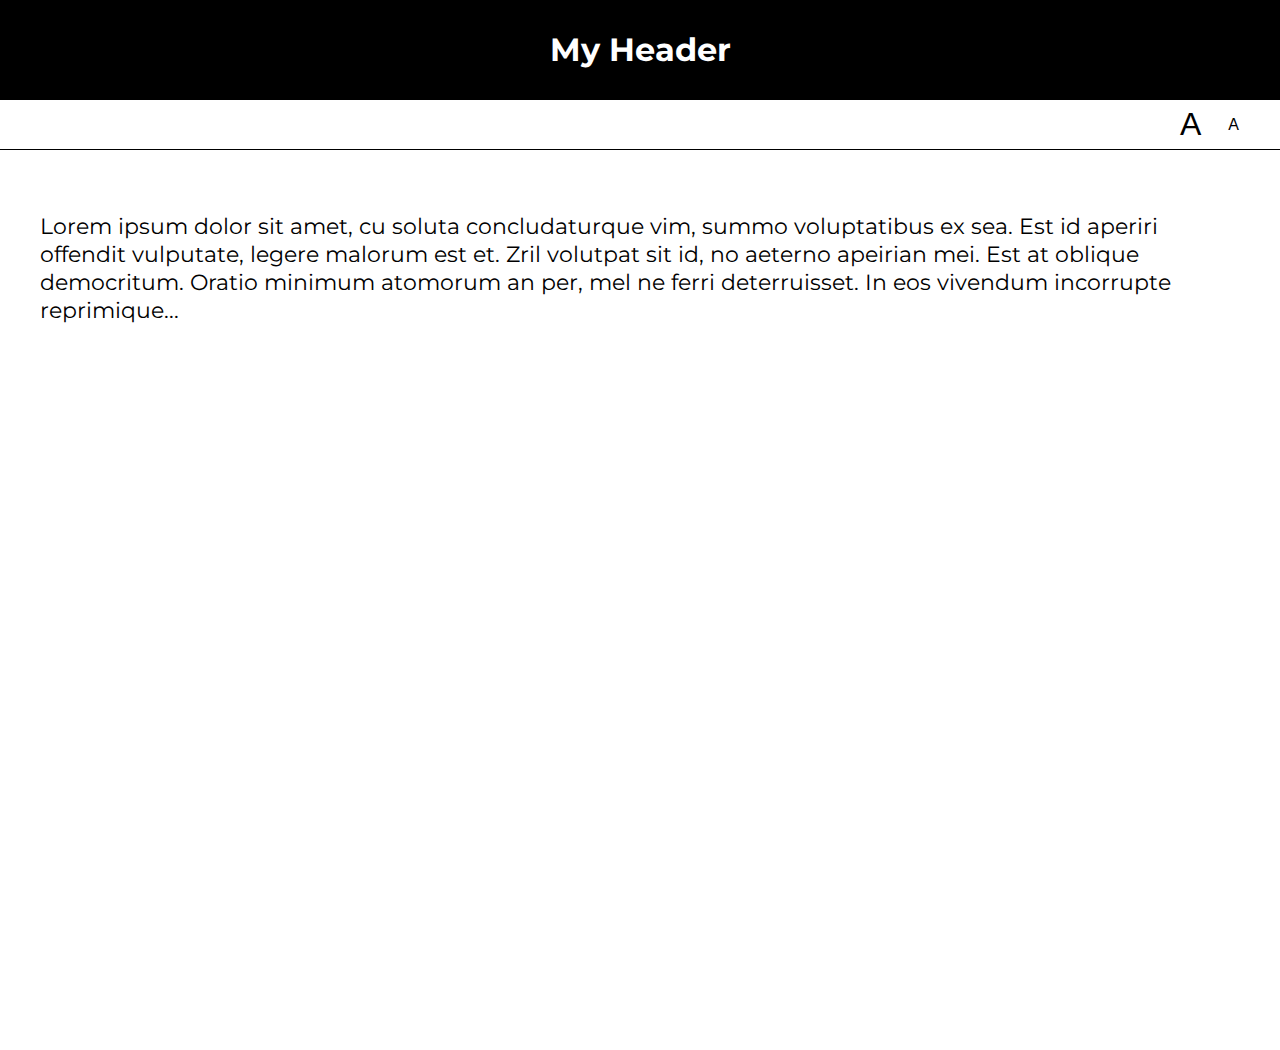
<file: lab06/01-font-switcher/index.html>
<!DOCTYPE html>
<html lang="en">
<head>
    <meta charset="UTF-8">
    <title>Lab 05: Font Switcher</title>
      <link rel="stylesheet" href="../style.css">
      <script src="index.js" defer></script>
</head>
<body class="high-contrast">
    <div class="container">

        <header><h1>My Header</h1></header>

        <nav>
            <button id="a1" title="Make font bigger">A</button>
            <button id="a2" title="Make font smaller">A</button>
        </nav>

        <div class="content">
            <p>
                Lorem ipsum dolor sit amet, cu soluta concludaturque vim,
                summo voluptatibus ex sea. Est id aperiri offendit vulputate,
                legere malorum est et. Zril volutpat sit id, no aeterno apeirian
                mei. Est at oblique democritum. Oratio minimum atomorum an per,
                mel ne ferri deterruisset. In eos vivendum incorrupte reprimique...
            </p>
        </div>

    </div>
</body>
</html>
</file>
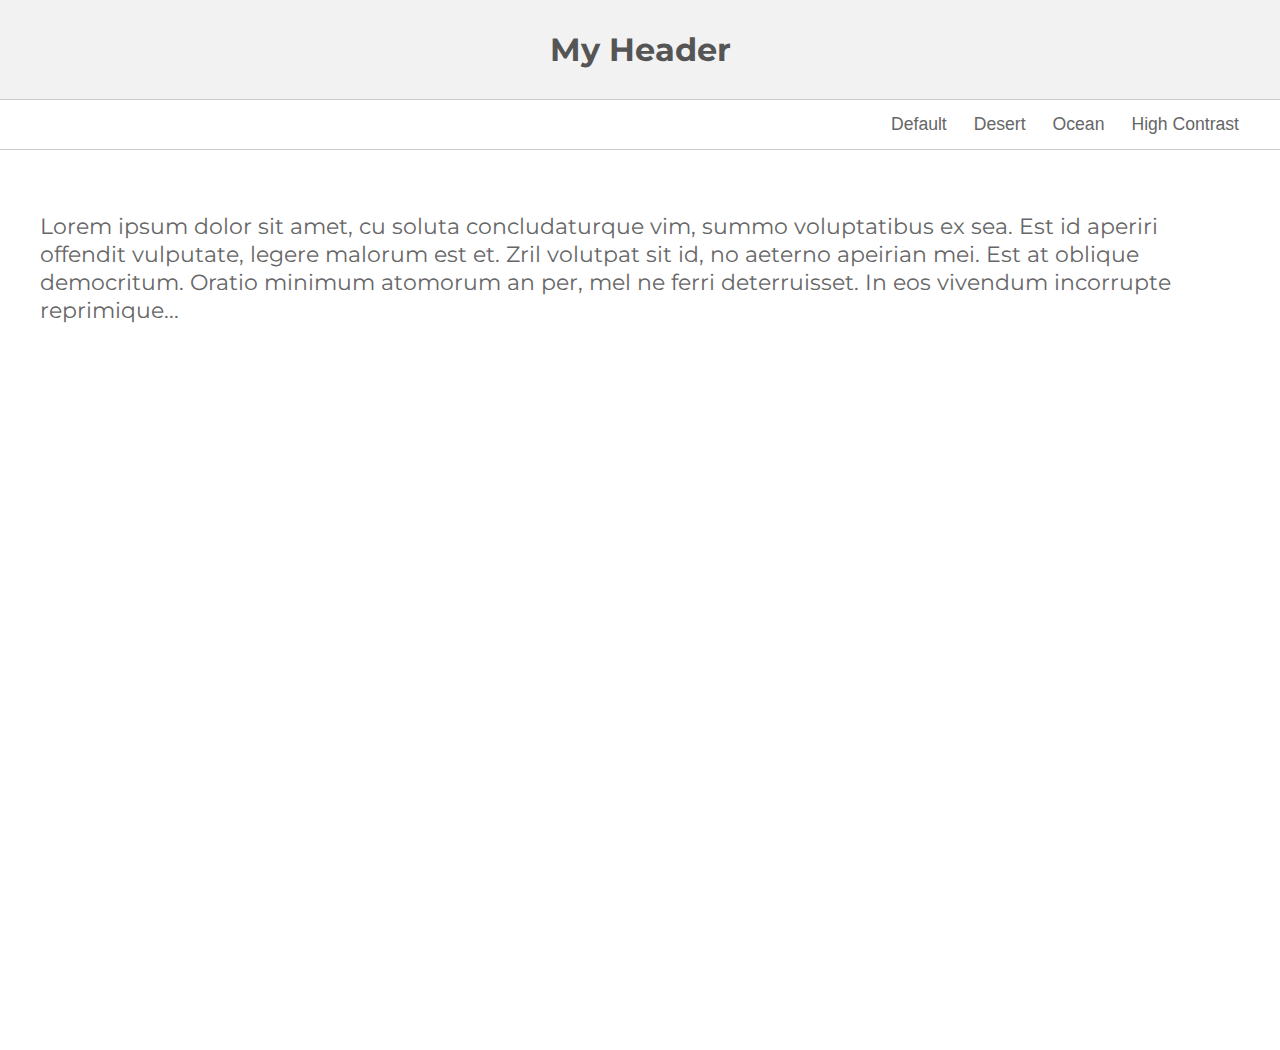
<file: lab06/02-theme-switcher/index.html>
<!DOCTYPE html>
<html lang="en" >

<head>
    <meta charset="UTF-8">
    <title>Lab 05: Theme Switcher</title>
    <link rel="stylesheet" href="../style.css">
    <script src="index.js" defer></script>
  
</head>

<body>

    <section class="container">
        <header><h1>My Header</h1></header>
        <nav>
            <button id="default" title="Change to 'Default' theme">Default</button>
            <button id="desert" title="Change to 'Desert' theme">Desert</button>
            <button id="ocean" title="Change to 'Ocean' theme">Ocean</button>
            <button id="high-contrast" title="Change to 'High Contrast' theme">High Contrast</button>
        </nav>
        <div class="content">
            <p>Lorem ipsum dolor sit amet, cu soluta concludaturque vim, summo voluptatibus ex sea. Est id aperiri offendit vulputate, legere malorum est et. Zril volutpat sit id, no aeterno apeirian mei. Est at oblique democritum. Oratio minimum atomorum an per,
            mel ne ferri deterruisset. In eos vivendum incorrupte reprimique...</p>
        </div>
    </section>
</body>

</html>
</file>
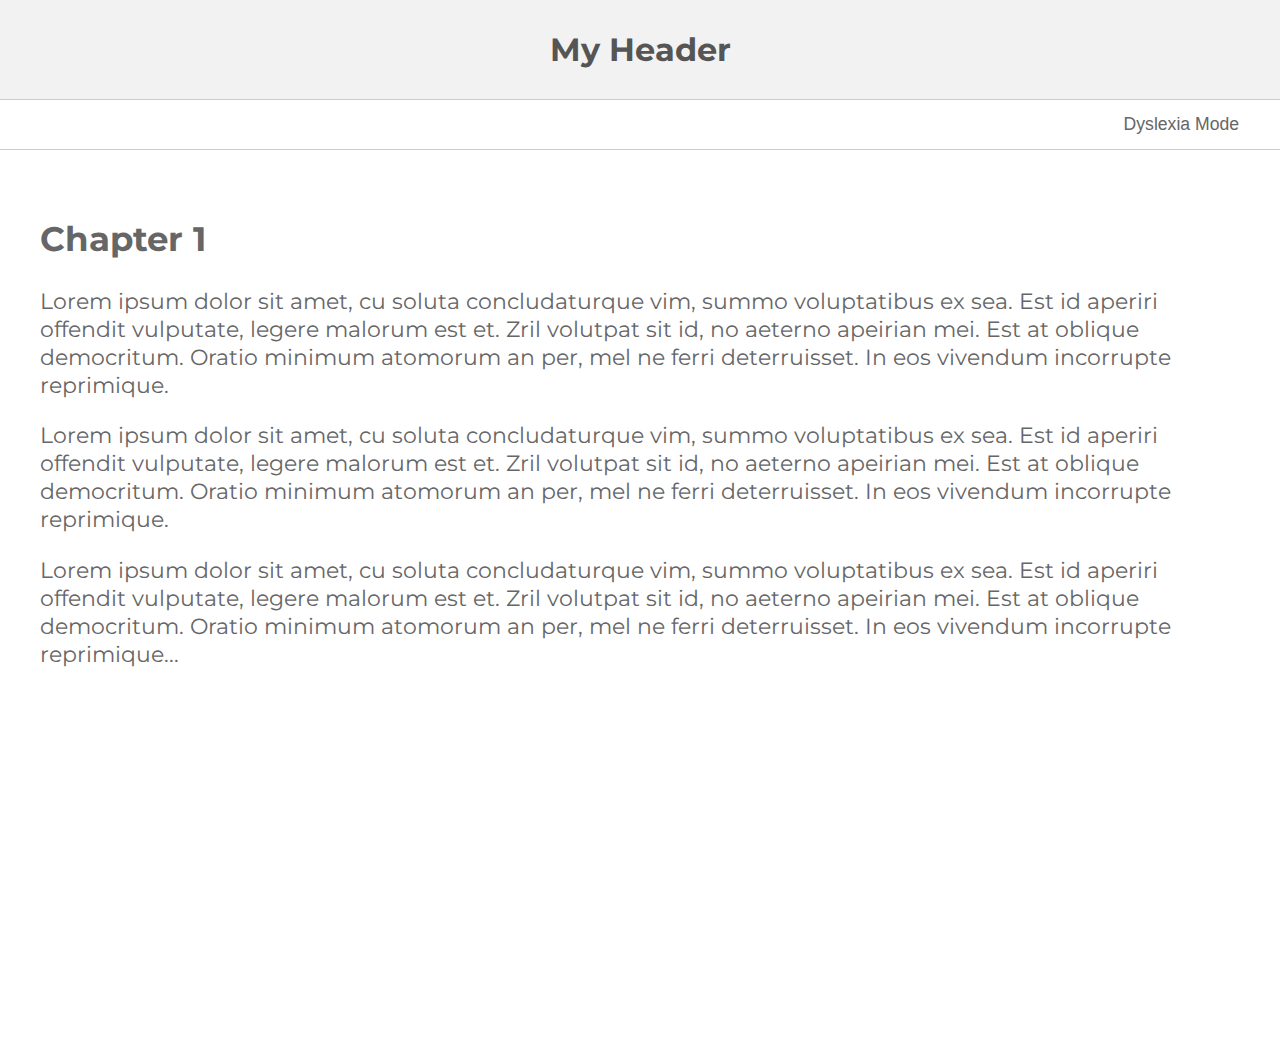
<file: lab06/03-dyslexia-mode/index.html>
<!DOCTYPE html>
<html lang="en">
<head>
    <meta charset="UTF-8">
    <title>Lab 05: Dyslexia Mode</title>
      <link rel="stylesheet" href="../style.css">
      <script src="index.js" defer></script>
</head>
<body>
    <div class="container">

        <header><h1>My Header</h1></header>

        <nav>
            <button id="dyslexia-toggle" href="#">Dyslexia Mode</button>
        </nav>

        <div class="content">
            <h2>Chapter 1</h2>
            <p>
                Lorem ipsum dolor sit amet, cu soluta concludaturque vim,
                summo voluptatibus ex sea. Est id aperiri offendit vulputate,
                legere malorum est et. Zril volutpat sit id, no aeterno apeirian
                mei. Est at oblique democritum. Oratio minimum atomorum an per,
                mel ne ferri deterruisset. In eos vivendum incorrupte reprimique.

            </p>

            <p>
                Lorem ipsum dolor sit amet, cu soluta concludaturque vim,
                summo voluptatibus ex sea. Est id aperiri offendit vulputate,
                legere malorum est et. Zril volutpat sit id, no aeterno apeirian
                mei. Est at oblique democritum. Oratio minimum atomorum an per,
                mel ne ferri deterruisset. In eos vivendum incorrupte reprimique.
                
            </p>

            <p>
                Lorem ipsum dolor sit amet, cu soluta concludaturque vim,
                summo voluptatibus ex sea. Est id aperiri offendit vulputate,
                legere malorum est et. Zril volutpat sit id, no aeterno apeirian
                mei. Est at oblique democritum. Oratio minimum atomorum an per,
                mel ne ferri deterruisset. In eos vivendum incorrupte reprimique...
                
            </p>
        </div>

    </div>
</body>
</html>
</file>
<file: lab06/style.css>
@import url(https://fonts.googleapis.com/css?family=Montserrat:400,700);

document, body {
   margin: 0px;
   font-family: 'Montserrat';
}

body * {
   box-sizing: border-box;
}

.container {
    min-height: 100vh;
    display: flex;
    flex-direction: column;
}

header, nav {
   display: flex;
   justify-content: center;
   height: 100%;
}

header {
    align-items: center;
    color: #555;
    border-bottom: solid 1px #CCC;
    background-color: #F2F2F2;
    height: 100px;
}
nav {
    height: 50px;
    border-bottom: solid 1px #CCC;
    justify-content: flex-end;
    padding-right: 20px;
}

button {
    background-color: transparent;
    border: 0px;
    text-decoration: none;
    font-size: 1.1em;
    color: #666;
    margin-right: 15px;
}

#a1 {
   font-size: 2em;
}
#a2 {
   font-size: 1em;
}

.content {
   padding: 40px;
   font-size: 1.4em;
   color: #666;
   min-height: 100vh;
}


/******************/
/* Custom Classes */
/******************/

.ocean header {
   background: #434a6c;
   color: white;
   font-family: 'Montserrat';
}
.ocean button, .ocean .content {
    color: #434a6c;
}
.ocean .content {
   background: #99cccc;
   line-height: 1.6em;
}
.ocean header, .ocean nav {
    border-bottom: solid 1px #434a6c;
}

.desert header {
    background: #A8651E;
    color: #EFDEC2;
}
.desert button {
    color: #A8651E;
}
.desert .content {
    background: #EFDEC2;
    color: #A8651E;
}
.desert header, .desert nav {
    border-bottom: solid 1px #774713;
}

.high-contrast header {
    background: black;
    color: white;
}
.high-contrast .content {
    background: white;
    color: black;
}
.high-contrast header, .high-contrast nav {
    border-bottom: solid 1px black;
}
.high-contrast header {
    background: black;
    color: white;
}
.high-contrast button {
    color: black;
}

.dyslexia-mode {
    letter-spacing: 0.35ch;
    word-spacing: 1.225ch;
    font-variant-ligatures: none;
    font-weight: 600;
    font-size: 150%;
}
.dyslexia-mode p {
    line-height: 2;
    margin-top: 3.5em;
}
.dyslexia-mode .content {
    margin-left: 18%;
    margin-right: 18%;
}
</file>
